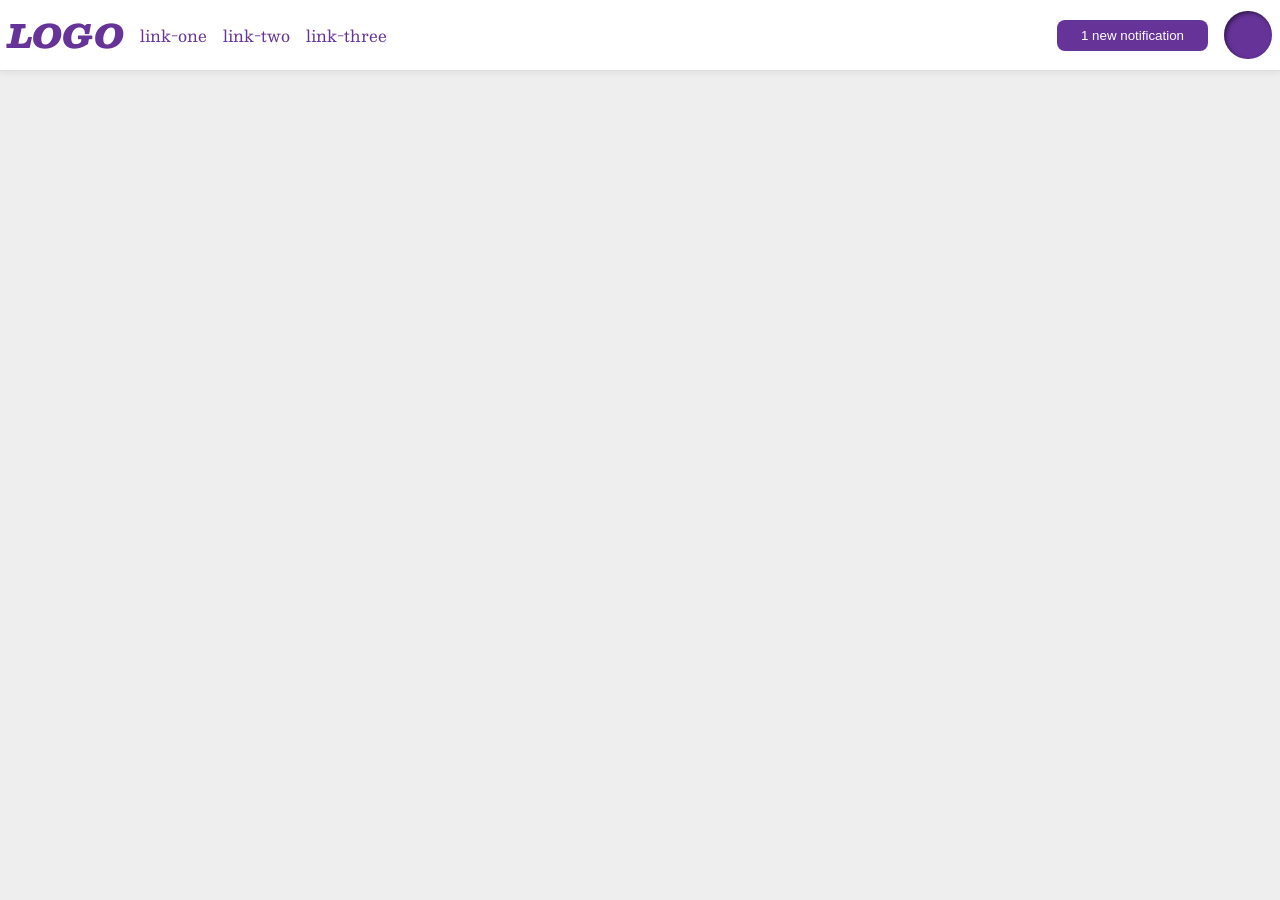
<file: foundations/flex/03-flex-header-2/index.html>
<!DOCTYPE html>
<html lang="en">
  <head>
    <meta charset="UTF-8">
    <meta http-equiv="X-UA-Compatible" content="IE=edge">
    <meta name="viewport" content="width=device-width, initial-scale=1.0">
    <title>Flex Header 2</title>
    <link rel="stylesheet" href="style.css">
  </head>
  <body>
    <div class="header">
      <div class="left">
        <div class="logo">
        LOGO
        </div>
        <ul class="links">
          <li><a href="https://google.com">link-one</a></li>
          <li><a href="https://google.com">link-two</a></li>
          <li><a href="https://google.com">link-three</a></li>
        </ul>
      </div>
      <div class="right">
          <button class="notifications">
            1 new notification
          </button>
          <div class="profile-image"></div>
      </div>
    </div>
  </body>
</html>
</file>
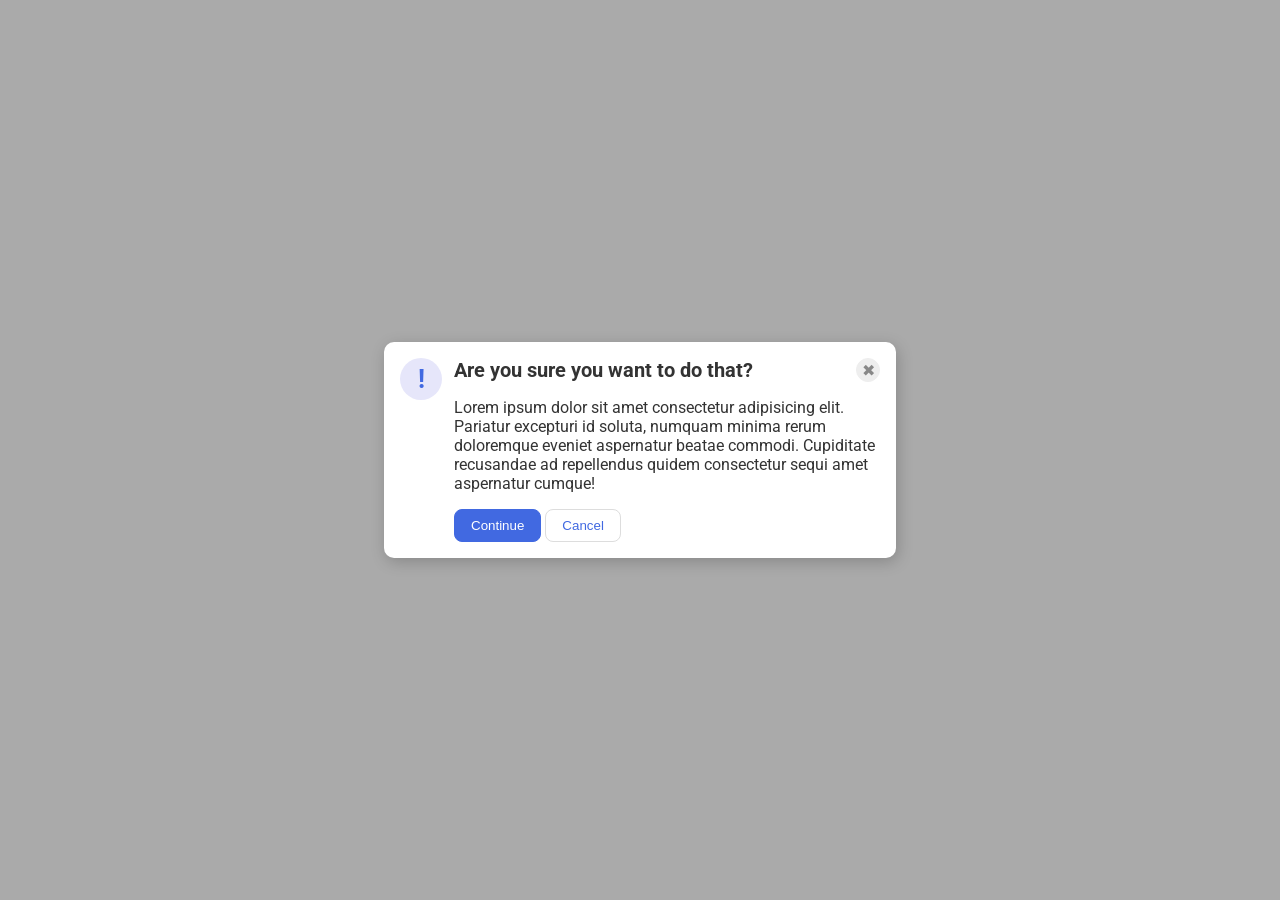
<file: foundations/flex/05-flex-modal/index.html>
<!doctype html>
<html lang="en">
  <head>
    <meta charset="UTF-8" />
    <meta http-equiv="X-UA-Compatible" content="IE=edge" />
    <meta name="viewport" content="width=device-width, initial-scale=1.0" />
    <link rel="stylesheet" href="style.css" />
    <title>Modal</title>
  </head>
  <body>
    <div class="modal">
      <div class="icon">!</div>
      <div class="message">
        <div class="top">
          <div class="header">Are you sure you want to do that?</div>
          <button class="close-button">✖</button>
        </div>
        <div class="text">
          Lorem ipsum dolor sit amet consectetur adipisicing elit. Pariatur
          excepturi id soluta, numquam minima rerum doloremque eveniet
          aspernatur beatae commodi. Cupiditate recusandae ad repellendus quidem
          consectetur sequi amet aspernatur cumque!
        </div>
        <div class="bottom">
          <button class="continue">Continue</button>
          <button class="cancel">Cancel</button>
        </div>
      </div>
    </div>
  </body>
</html>
</file>
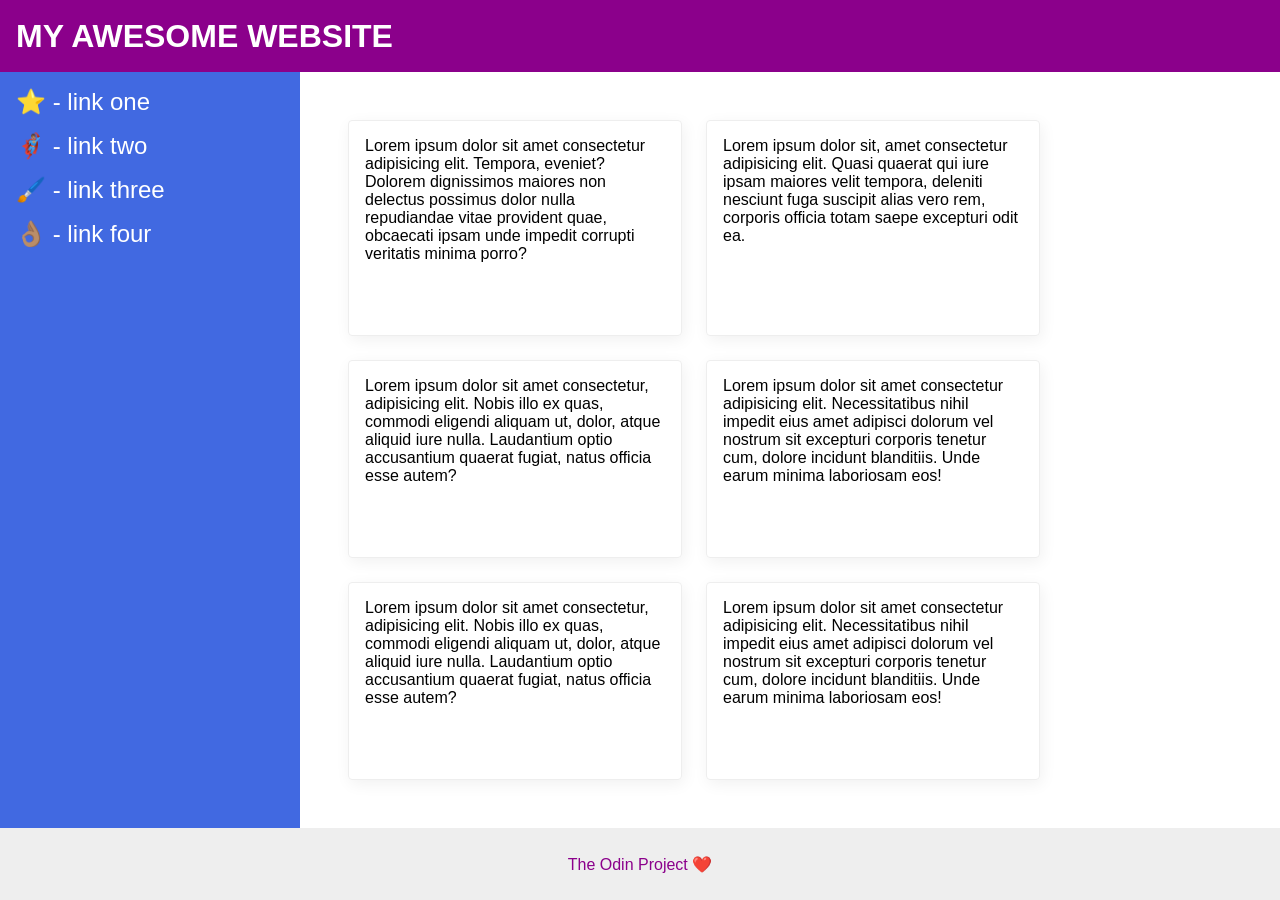
<file: foundations/flex/07-flex-layout-2/index.html>
<!doctype html>
<html lang="en">
  <head>
    <meta charset="UTF-8" />
    <meta http-equiv="X-UA-Compatible" content="IE=edge" />
    <meta name="viewport" content="width=device-width, initial-scale=1.0" />
    <title>The Holy Grail</title>
    <link rel="stylesheet" href="style.css" />
  </head>
  <body>
    <div class="header">MY AWESOME WEBSITE</div>
    <div class="layout">
      <div class="sidebar">
        <ul>
          <li><a href="#">⭐ - link one</a></li>
          <li><a href="#">🦸🏽‍♂️ - link two</a></li>
          <li><a href="#">🖌️ - link three</a></li>
          <li><a href="#">👌🏽 - link four</a></li>
        </ul>
      </div>
      <div class="cards-section">
        <div class="card">
          Lorem ipsum dolor sit amet consectetur adipisicing elit. Tempora,
          eveniet? Dolorem dignissimos maiores non delectus possimus dolor nulla
          repudiandae vitae provident quae, obcaecati ipsam unde impedit
          corrupti veritatis minima porro?
        </div>
        <div class="card">
          Lorem ipsum dolor sit, amet consectetur adipisicing elit. Quasi
          quaerat qui iure ipsam maiores velit tempora, deleniti nesciunt fuga
          suscipit alias vero rem, corporis officia totam saepe excepturi odit
          ea.
        </div>
        <div class="card">
          Lorem ipsum dolor sit amet consectetur, adipisicing elit. Nobis illo
          ex quas, commodi eligendi aliquam ut, dolor, atque aliquid iure nulla.
          Laudantium optio accusantium quaerat fugiat, natus officia esse autem?
        </div>
        <div class="card">
          Lorem ipsum dolor sit amet consectetur adipisicing elit.
          Necessitatibus nihil impedit eius amet adipisci dolorum vel nostrum
          sit excepturi corporis tenetur cum, dolore incidunt blanditiis. Unde
          earum minima laboriosam eos!
        </div>
        <div class="card">
          Lorem ipsum dolor sit amet consectetur, adipisicing elit. Nobis illo
          ex quas, commodi eligendi aliquam ut, dolor, atque aliquid iure nulla.
          Laudantium optio accusantium quaerat fugiat, natus officia esse autem?
        </div>
        <div class="card">
          Lorem ipsum dolor sit amet consectetur adipisicing elit.
          Necessitatibus nihil impedit eius amet adipisci dolorum vel nostrum
          sit excepturi corporis tenetur cum, dolore incidunt blanditiis. Unde
          earum minima laboriosam eos!
        </div>
      </div>
    </div>
    <div class="footer">The Odin Project ❤️</div>
  </body>
</html>
</file>
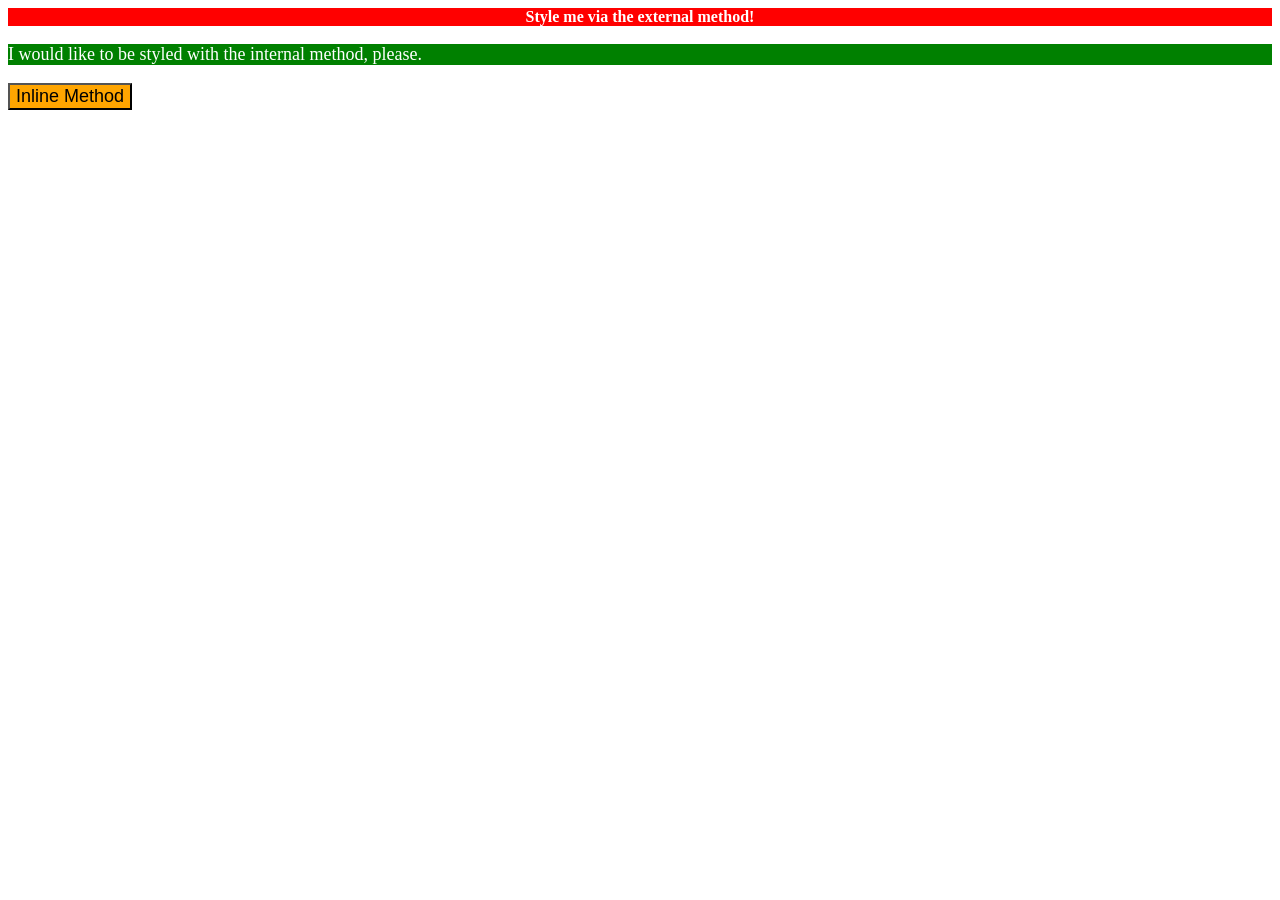
<file: foundations/intro-to-css/01-css-methods/index.html>
<!DOCTYPE html>
<html lang="en">
  <head>
    <meta charset="UTF-8">
    <meta http-equiv="X-UA-Compatible" content="IE=edge">
    <meta name="viewport" content="width=device-width, initial-scale=1.0">
    <link rel="stylesheet" href="./styles.css">
    <title>Methods for Adding CSS</title>
  </head>
  <style>
    p {
      background-color: green;
      color: white;
      font-size: 18px;
    }
  </style>
  <body>
    <div>Style me via the external method!</div>
    <p>I would like to be styled with the internal method, please.</p>
    <button style="background-color: orange; font-size: 18px;">Inline Method</button>
  </body>
</html>
</file>
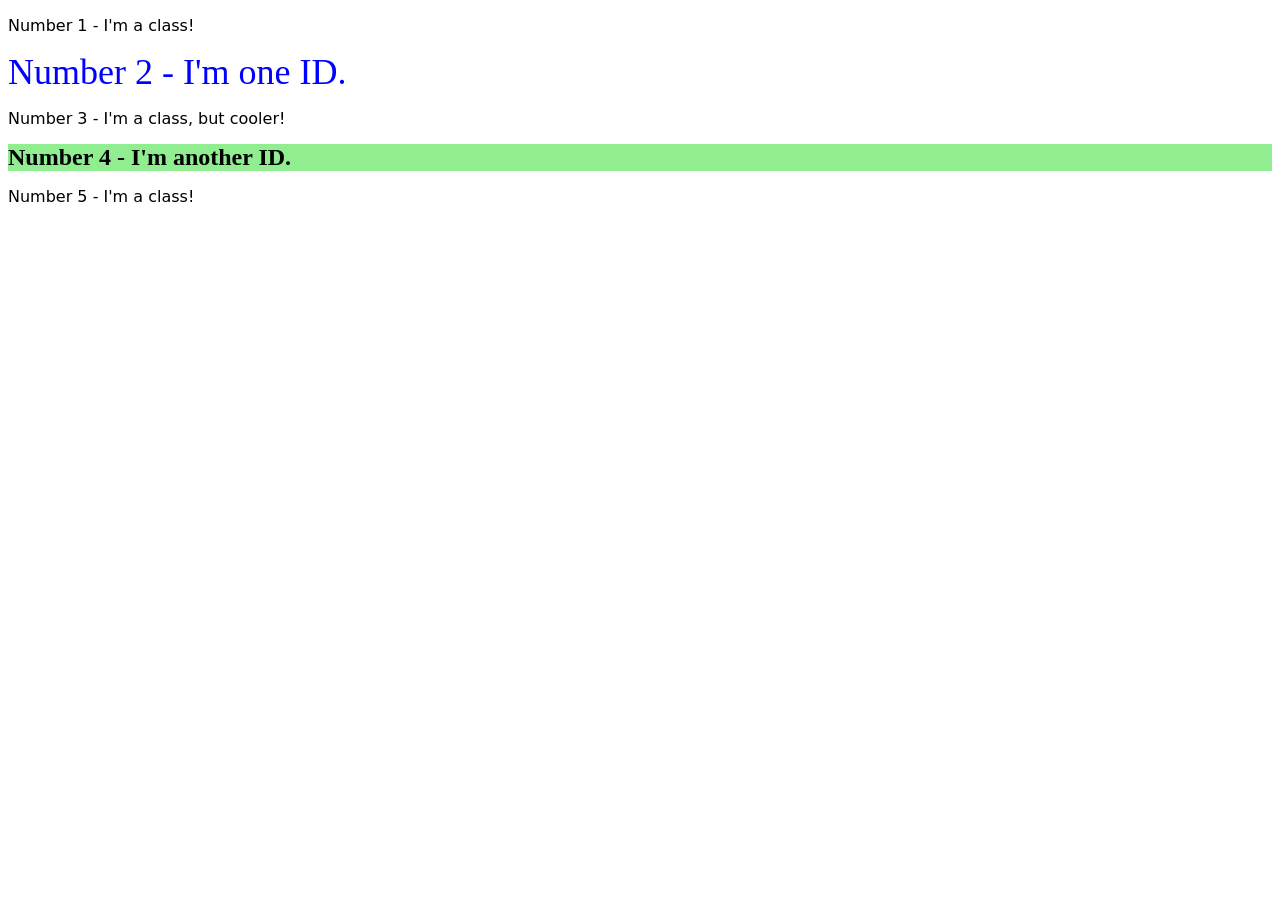
<file: foundations/intro-to-css/02-class-id-selectors/index.html>
<!DOCTYPE html>
<html lang="en">
  <head>
    <meta charset="UTF-8">
    <meta http-equiv="X-UA-Compatible" content="IE=edge">
    <meta name="viewport" content="width=device-width, initial-scale=1.0">
    <title>Class and ID Selectors</title>
    <link rel="stylesheet" href="style.css">
  </head>
  <body>
    <p class="odd">Number 1 - I'm a class!</p>
    <div id="first">Number 2 - I'm one ID.</div>
    <p class="odd">Number 3 - I'm a class, but cooler!</p>
    <div id="second">Number 4 - I'm another ID.</div>
    <p class="odd">Number 5 - I'm a class!</p>
  </body>
</html>
</file>
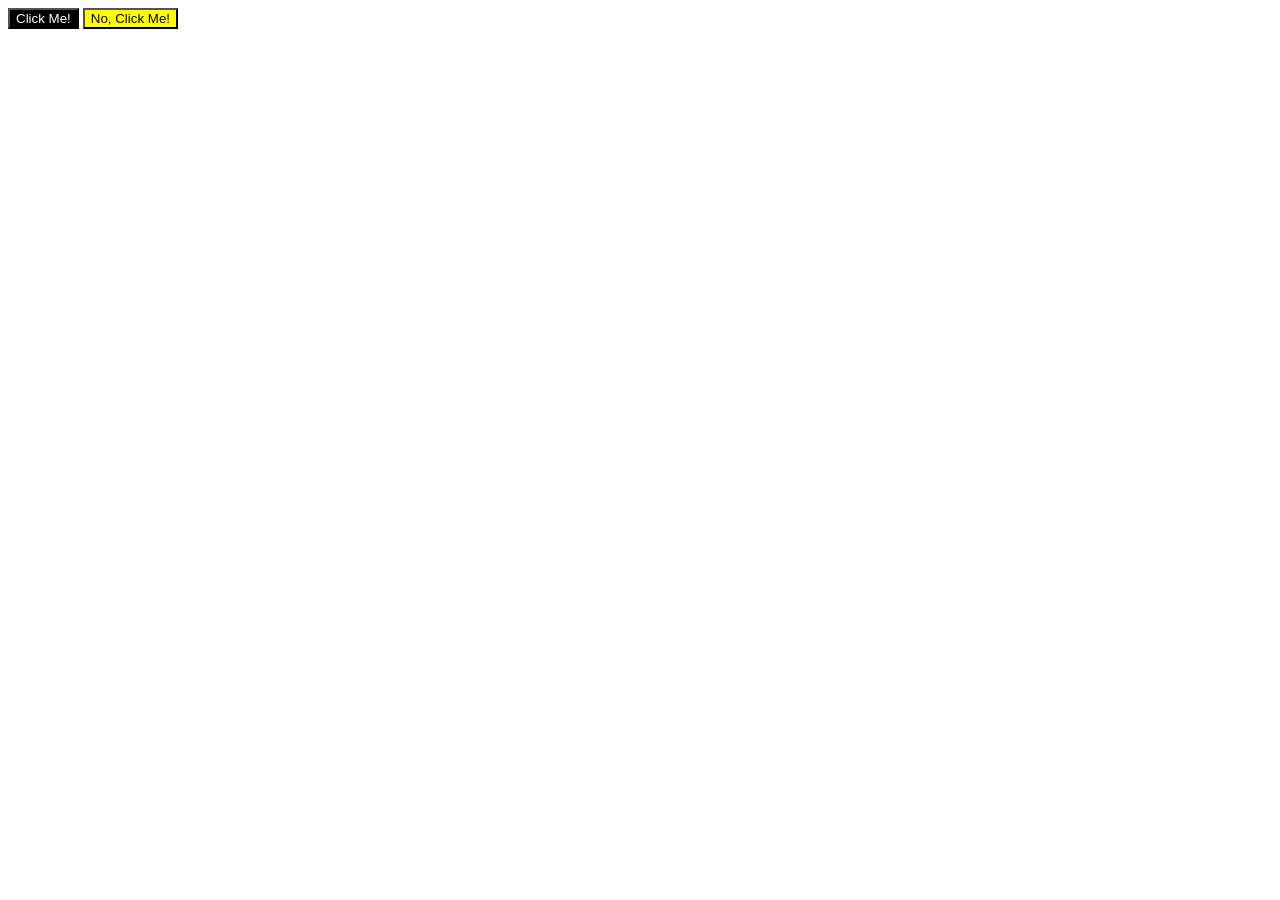
<file: foundations/intro-to-css/03-grouping-selectors/index.html>
<!DOCTYPE html>
<html lang="en">
  <head>
    <meta charset="UTF-8">
    <meta http-equiv="X-UA-Compatible" content="IE=edge">
    <meta name="viewport" content="width=device-width, initial-scale=1.0">
    <title>Grouping Selectors</title>
    <link rel="stylesheet" href="style.css">
  </head>
  <body>
    <button class="first">Click Me!</button>
    <button class="second">No, Click Me!</button>
  </body>
</html>
</file>
<file: foundations/flex/03-flex-header-2/style.css>
/* this is some magical font-importing.  
you'll learn about it later. */
@import url('https://fonts.googleapis.com/css2?family=Besley:ital,wght@0,400;1,900&display=swap');

body {
  margin: 0;
  background: #eee;
  font-family: Besley, serif;
}

.header {
  background: white;
  border-bottom: 1px solid #ddd;
  box-shadow: 0 0 8px rgba(0,0,0,.1);
  padding: .5rem;
  display: flex;
  justify-content: space-between;
}

.header .left {
  display: flex;
  align-items: center;
  gap: 1rem;
}

.header .right {
  display: flex;
  align-items: center;
  gap: 1rem;
}

.profile-image {
  background: rebeccapurple;
  box-shadow: inset 2px 2px 4px rgba(0,0,0,.5);
  border-radius: 50%;
  width: 48px;
  height: 48px;
}

.logo {
  color: rebeccapurple;
  font-size: 32px;
  font-weight: 900;
  font-style: italic;
}

button {
  border: none;
  border-radius: 8px;
  background: rebeccapurple;
  color: white;
  padding: 8px 24px;
}

a {
  /* this removes the line under our links */
  text-decoration: none;
  color: rebeccapurple;
}

ul {
  list-style-type: none;
  margin: 0;
  padding: 0;
  display: flex;
  gap: 1rem;
}
</file>
<file: foundations/flex/05-flex-modal/style.css>
@import url('https://fonts.googleapis.com/css2?family=Roboto:wght@400;700&display=swap');

html, body {
  height: 100%;
}

body {
  font-family: Roboto, sans-serif;
  margin: 0;
  background: #aaa;
  color: #333;
  /* I'll give you this one for free lol */
  display: flex;
  align-items: center;
  justify-content: center;
}

.modal {
  background: white;
  width: 480px;
  border-radius: 10px;
  box-shadow: 2px 4px 16px rgba(0,0,0,.2);
  padding: 1rem;
  display: flex;
  gap: .75rem;
}

.message {
  display: flex;
  flex-direction: column;
  gap: .5rem;
}

.top {
  display: flex;
  justify-content: space-between;
}

.header {
  font-weight: bold;
  font-size: 1.25rem;
}

.text {
  padding: 0.5rem 0;
}

.icon {
  color: royalblue;
  font-size: 26px;
  font-weight: 700;
  background: lavender;
  width: 42px;
  height: 42px;
  border-radius: 50%;
  display: flex;
  align-items: center;
  justify-content: center;
  flex-shrink: 0;
}

.close-button {
  background: #eee;
  border-radius: 50%;
  color: #888;
  font-weight: 400;
  font-size: 16px;
  height: 24px;
  width: 24px;
  display: flex;
  align-items: center;
  justify-content: center;
  border: 1px solid #eee;
  padding: 0;
}

button {
  cursor: pointer;
  padding: 8px 16px;
  border-radius: 8px;
}

button.continue {
  background: royalblue;
  border: 1px solid royalblue;
  color: white;
}

button.cancel {
  background: white;
  border: 1px solid #ddd;
  color: royalblue;
}
</file>
<file: foundations/flex/07-flex-layout-2/style.css>
body {
  font-family: -apple-system, BlinkMacSystemFont, 'Segoe UI', Roboto, Oxygen, Ubuntu, Cantarell, 'Open Sans', 'Helvetica Neue', sans-serif;
  margin: 0;
  min-height: 100vh;
  display: flex;
  flex-direction: column;
}

a {
  text-decoration: none;
  color: white;
  font-size: 1.5rem;
}

ul {
  list-style: none;
  padding: 0;
  margin: 0;
  display: flex;
  flex-direction: column;
  gap: 1rem;
}

.header {
  height: 72px;
  background: darkmagenta;
  color: white;
  display: flex;
  align-items: center;
  font-size: 2rem;
  padding-left: 1rem;
  font-weight: 900;
}

.layout {
  flex: 1;
  display: flex;
}

.cards-section {
  display: flex;
  padding: 3rem;
  gap: 1.5rem;
  flex-wrap: wrap;
}

.footer {
  height: 72px;
  background: #eee;
  color: darkmagenta;
  display: flex;
  justify-content: center;
  align-items: center;
}

.sidebar {
  width: 300px;
  background: royalblue;
  box-sizing: border-box;
  flex-shrink: 0;
  padding: 1rem 0 0 1rem;
}

.card {
  border: 1px solid #eee;
  box-shadow: 2px 4px 16px rgba(0,0,0,.06);
  border-radius: 4px;
  max-width: 300px;
  padding: 1rem;
}
</file>
<file: foundations/intro-to-css/01-css-methods/styles.css>
div {
    background-color: red;
    color: white;
    font-style: 32px;
    font-weight: bold;
    text-align: center;


}
</file>
<file: foundations/intro-to-css/02-class-id-selectors/style.css>
.odd {
    background-color: rgb(rgb(255, 0, 234), rgb(255, 5, 243), rgb(255, 0, 255));
    font-family: Verdana, "DejaVu Sans", sans-serif;
}
#first {
    color: blue;
    font-size: 36px;
}
#second {
    background-color: lightgreen;
    font-size: 24px;
    font-weight: bold;
}
</file>
<file: foundations/intro-to-css/03-grouping-selectors/style.css>
.first.second {
    font-size: 36px;
    font-family: Helvetica, "Times New Roman", sans-serif;
}
.first {
    background-color: black;
    color: white;
}
.second {
    background-color: yellow;
}
</file>
